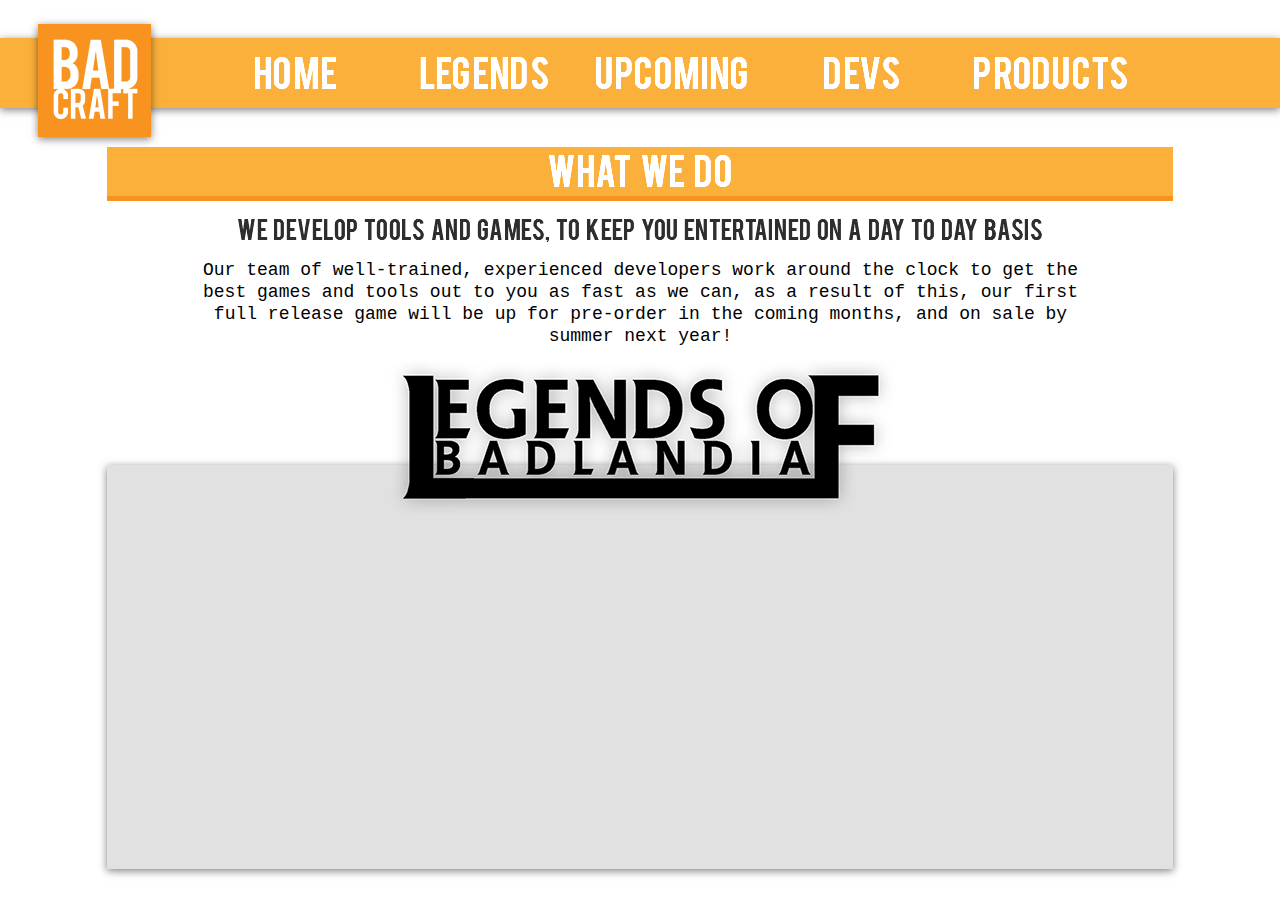
<file: index.html>
<!DOCTYPE html>
<html class="nojs html css_verticalspacer" lang="en-US">
 <head>

  <meta http-equiv="Content-type" content="text/html;charset=UTF-8"/>
  <meta name="generator" content="2017.1.0.379"/>
  
  <script type="text/javascript">
   // Update the 'nojs'/'js' class on the html node
document.documentElement.className = document.documentElement.className.replace(/\bnojs\b/g, 'js');

// Check that all required assets are uploaded and up-to-date
if(typeof Muse == "undefined") window.Muse = {}; window.Muse.assets = {"required":["museutils.js", "museconfig.js", "jquery.watch.js", "require.js", "index.css"], "outOfDate":[]};
</script>
  
  <title>Home</title>
  <!-- CSS -->
  <link rel="stylesheet" type="text/css" href="css/site_global.css?crc=444006867"/>
  <link rel="stylesheet" type="text/css" href="css/master_a-master.css?crc=448847699"/>
  <link rel="stylesheet" type="text/css" href="css/index.css?crc=3852445146" id="pagesheet"/>
   </head>
 <body>

  <div class="rounded-corners clearfix" id="page"><!-- group -->
   <div class="clearfix grpelem" id="pu120"><!-- column -->
    <div class="browser_width colelem" id="u120-bw">
     <div class="shadow" id="u120"><!-- group -->
      <div class="clearfix" id="u120_align_to_page">
       <div class="clearfix grpelem" id="pu126"><!-- group -->
        <div class="shadow grpelem" id="u126"><!-- simple frame --></div>
        <div class="clip_frame grpelem" id="u129"><!-- image -->
         <img class="block" id="u129_img" src="images/untitled-2.png?crc=4223841259" alt="" width="120" height="120"/>
        </div>
        <a class="nonblock nontext MuseLinkActive grpelem" id="u213" href="index.html"><!-- simple frame --></a>
       </div>
       <div class="pointer_cursor MuseLinkActive clearfix grpelem" id="u155"><!-- group -->
        <a class="block" href="index.html"><!-- Block link tag --></a>
        <a class="nonblock nontext MuseLinkActive grpelem" id="u158-4" href="index.html"><!-- rasterized frame --><img id="u158-4_img" alt="HOME" width="169" height="59" src="images/u158-4.png?crc=3764703023"/></a>
       </div>
       <div class="pointer_cursor clearfix grpelem" id="u166"><!-- group -->
        <a class="block" href="legends.html"><!-- Block link tag --></a>
        <a class="nonblock nontext grpelem" id="u167-4" href="https://badcraftdevelopment.github.io/Legends-of-Badlandia/"><!-- rasterized frame --><img id="u167-4_img" alt="LEGENDS" width="169" height="59" src="images/u167-4.png?crc=3992017981"/></a>
       </div>
       <div class="pointer_cursor clearfix grpelem" id="u175"><!-- group -->
        <a class="block" href="upcoming.html"><!-- Block link tag --></a>
        <a class="nonblock nontext grpelem" id="u176-4" href="upcoming.html"><!-- rasterized frame --><img id="u176-4_img" alt="UPCOMING" width="169" height="59" src="images/u176-4.png?crc=4046406963"/></a>
       </div>
       <div class="pointer_cursor clearfix grpelem" id="u185"><!-- group -->
        <a class="block" href="developers.html"><!-- Block link tag --></a>
        <a class="nonblock nontext grpelem" id="u184-4" href="developers.html"><!-- rasterized frame --><img id="u184-4_img" alt="DEVs" width="169" height="59" src="images/u184-4.png?crc=6420823"/></a>
       </div>
       <div class="pointer_cursor clearfix grpelem" id="u194"><!-- group -->
        <a class="block" href="products.html"><!-- Block link tag --></a>
        <a class="nonblock nontext grpelem" id="u193-4" href="products.html"><!-- rasterized frame --><img id="u193-4_img" alt="PRODUCTS" width="169" height="59" src="images/u193-4.png?crc=3820757692"/></a>
       </div>
      </div>
     </div>
    </div>
    <div class="clearfix colelem" id="u277"><!-- group -->
     <img class="grpelem" id="u270-4" alt="WHAt We DO" width="1066" height="49" src="images/u270-4.png?crc=32899794"/><!-- rasterized frame -->
    </div>
    <div class="colelem" id="u273"><!-- simple frame --></div>
    <img class="colelem" id="u286-4" alt="WE DEVELOP TOOLS AND GAMES, TO KEEP YOU ENTERTAINED ON A DAY TO DAY BASIS" width="1066" height="34" src="images/u286-4.png?crc=3977938066"/><!-- rasterized frame -->
    <div class="clearfix colelem" id="u300-4"><!-- content -->
     <p>Our team of well-trained, experienced developers work around the clock to get the best games and tools out to you as fast as we can, as a result of this, our first full release game will be up for pre-order in the coming months, and on sale by summer next year!</p>
    </div>
    <div class="clip_frame colelem" id="u343"><!-- image -->
     <img class="block" id="u343_img" src="images/f2d9a9_3c1a7dcf69874806b8e69714ec9304a5.png?crc=308820239" alt="" width="907" height="154"/>
    </div>
   </div>
   <div class="verticalspacer" data-offset-top="513" data-content-above-spacer="512" data-content-below-spacer="60"></div>
   <div class="shadow grpelem" id="u283"><!-- simple frame --></div>
  </div>
  <!-- Other scripts -->
  <script type="text/javascript">
   // Decide weather to suppress missing file error or not based on preference setting
var suppressMissingFileError = false
</script>
  <script type="text/javascript">
   window.Muse.assets.check=function(d){if(!window.Muse.assets.checked){window.Muse.assets.checked=!0;var b={},c=function(a,b){if(window.getComputedStyle){var c=window.getComputedStyle(a,null);return c&&c.getPropertyValue(b)||c&&c[b]||""}if(document.documentElement.currentStyle)return(c=a.currentStyle)&&c[b]||a.style&&a.style[b]||"";return""},a=function(a){if(a.match(/^rgb/))return a=a.replace(/\s+/g,"").match(/([\d\,]+)/gi)[0].split(","),(parseInt(a[0])<<16)+(parseInt(a[1])<<8)+parseInt(a[2]);if(a.match(/^\#/))return parseInt(a.substr(1),
16);return 0},g=function(g){for(var f=document.getElementsByTagName("link"),h=0;h<f.length;h++)if("text/css"==f[h].type){var i=(f[h].href||"").match(/\/?css\/([\w\-]+\.css)\?crc=(\d+)/);if(!i||!i[1]||!i[2])break;b[i[1]]=i[2]}f=document.createElement("div");f.className="version";f.style.cssText="display:none; width:1px; height:1px;";document.getElementsByTagName("body")[0].appendChild(f);for(h=0;h<Muse.assets.required.length;){var i=Muse.assets.required[h],l=i.match(/([\w\-\.]+)\.(\w+)$/),k=l&&l[1]?
l[1]:null,l=l&&l[2]?l[2]:null;switch(l.toLowerCase()){case "css":k=k.replace(/\W/gi,"_").replace(/^([^a-z])/gi,"_$1");f.className+=" "+k;k=a(c(f,"color"));l=a(c(f,"backgroundColor"));k!=0||l!=0?(Muse.assets.required.splice(h,1),"undefined"!=typeof b[i]&&(k!=b[i]>>>24||l!=(b[i]&16777215))&&Muse.assets.outOfDate.push(i)):h++;f.className="version";break;case "js":h++;break;default:throw Error("Unsupported file type: "+l);}}d?d().jquery!="1.8.3"&&Muse.assets.outOfDate.push("jquery-1.8.3.min.js"):Muse.assets.required.push("jquery-1.8.3.min.js");
f.parentNode.removeChild(f);if(Muse.assets.outOfDate.length||Muse.assets.required.length)f="Some files on the server may be missing or incorrect. Clear browser cache and try again. If the problem persists please contact website author.",g&&Muse.assets.outOfDate.length&&(f+="\nOut of date: "+Muse.assets.outOfDate.join(",")),g&&Muse.assets.required.length&&(f+="\nMissing: "+Muse.assets.required.join(",")),suppressMissingFileError?(f+="\nUse SuppressMissingFileError key in AppPrefs.xml to show missing file error pop up.",console.log(f)):alert(f)};location&&location.search&&location.search.match&&location.search.match(/muse_debug/gi)?
setTimeout(function(){g(!0)},5E3):g()}};
var muse_init=function(){require.config({baseUrl:""});require(["jquery","museutils","whatinput","jquery.watch"],function(d){var $ = d;$(document).ready(function(){try{
window.Muse.assets.check($);/* body */
Muse.Utils.transformMarkupToFixBrowserProblemsPreInit();/* body */
Muse.Utils.prepHyperlinks(true);/* body */
Muse.Utils.resizeHeight('.browser_width');/* resize height */
Muse.Utils.requestAnimationFrame(function() { $('body').addClass('initialized'); });/* mark body as initialized */
Muse.Utils.makeButtonsVisibleAfterSettingMinWidth();/* body */
Muse.Utils.fullPage('#page');/* 100% height page */
Muse.Utils.showWidgetsWhenReady();/* body */
Muse.Utils.transformMarkupToFixBrowserProblems();/* body */
}catch(b){if(b&&"function"==typeof b.notify?b.notify():Muse.Assert.fail("Error calling selector function: "+b),false)throw b;}})})};

</script>
  <!-- RequireJS script -->
  <script src="scripts/require.js?crc=3861931657" type="text/javascript" async data-main="scripts/museconfig.js?crc=278381782" onload="if (requirejs) requirejs.onError = function(requireType, requireModule) { if (requireType && requireType.toString && requireType.toString().indexOf && 0 <= requireType.toString().indexOf('#scripterror')) window.Muse.assets.check(); }" onerror="window.Muse.assets.check();"></script>
   </body>
</html>
</file>
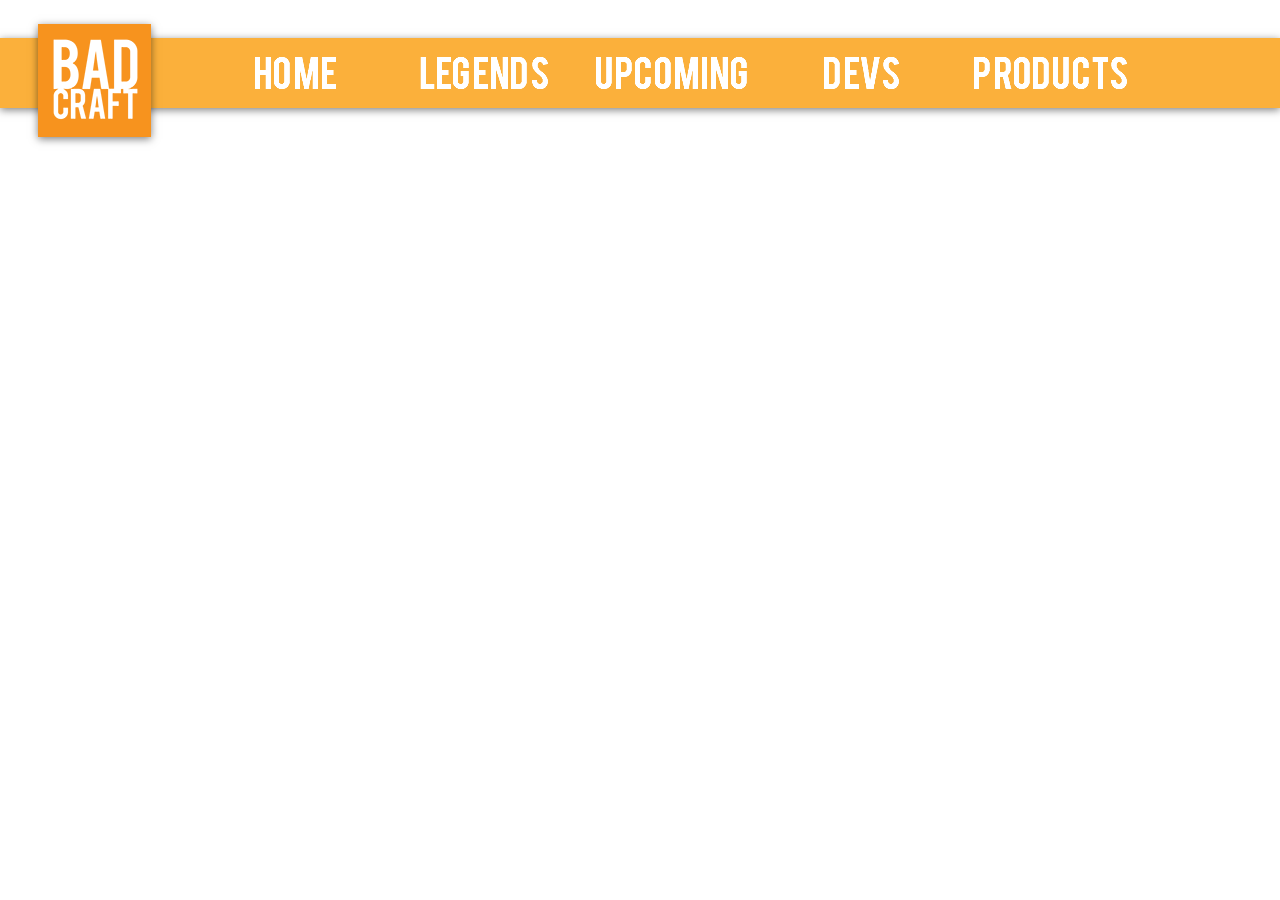
<file: developers.html>
<!DOCTYPE html>
<html class="nojs html css_verticalspacer" lang="en-US">
 <head>

  <meta http-equiv="Content-type" content="text/html;charset=UTF-8"/>
  <meta name="generator" content="2017.1.0.379"/>
  
  <script type="text/javascript">
   // Update the 'nojs'/'js' class on the html node
document.documentElement.className = document.documentElement.className.replace(/\bnojs\b/g, 'js');

// Check that all required assets are uploaded and up-to-date
if(typeof Muse == "undefined") window.Muse = {}; window.Muse.assets = {"required":["museutils.js", "museconfig.js", "jquery.watch.js", "require.js", "developers.css"], "outOfDate":[]};
</script>
  
  <title>Developers</title>
  <!-- CSS -->
  <link rel="stylesheet" type="text/css" href="css/site_global.css?crc=444006867"/>
  <link rel="stylesheet" type="text/css" href="css/master_a-master.css?crc=448847699"/>
  <link rel="stylesheet" type="text/css" href="css/developers.css?crc=239815893" id="pagesheet"/>
   </head>
 <body>

  <div class="clearfix" id="page"><!-- column -->
   <div class="position_content" id="page_position_content">
    <div class="browser_width colelem" id="u120-bw">
     <div id="u120"><!-- group -->
      <div class="clearfix" id="u120_align_to_page">
       <div class="clearfix grpelem" id="pu126"><!-- group -->
        <div class="grpelem" id="u126"><!-- simple frame --></div>
        <div class="clip_frame grpelem" id="u129"><!-- image -->
         <img class="block" id="u129_img" src="images/untitled-2.png?crc=4223841259" alt="" width="120" height="120"/>
        </div>
        <a class="nonblock nontext grpelem" id="u213" href="index.html"><!-- simple frame --></a>
       </div>
       <div class="pointer_cursor clearfix grpelem" id="u155"><!-- group -->
        <a class="block" href="index.html"><!-- Block link tag --></a>
        <a class="nonblock nontext grpelem" id="u158-4" href="index.html"><!-- rasterized frame --><img id="u158-4_img" alt="HOME" width="169" height="59" src="images/u158-4.png?crc=3764703023"/></a>
       </div>
       <div class="pointer_cursor clearfix grpelem" id="u166"><!-- group -->
        <a class="block" href="legends.html"><!-- Block link tag --></a>
        <a class="nonblock nontext grpelem" id="u167-4" href="legends.html"><!-- rasterized frame --><img id="u167-4_img" alt="LEGENDS" width="169" height="59" src="images/u167-4.png?crc=3992017981"/></a>
       </div>
       <div class="pointer_cursor clearfix grpelem" id="u175"><!-- group -->
        <a class="block" href="upcoming.html"><!-- Block link tag --></a>
        <a class="nonblock nontext grpelem" id="u176-4" href="upcoming.html"><!-- rasterized frame --><img id="u176-4_img" alt="UPCOMING" width="169" height="59" src="images/u176-4.png?crc=4046406963"/></a>
       </div>
       <div class="pointer_cursor MuseLinkActive clearfix grpelem" id="u185"><!-- group -->
        <a class="block" href="developers.html"><!-- Block link tag --></a>
        <a class="nonblock nontext MuseLinkActive grpelem" id="u184-4" href="developers.html"><!-- rasterized frame --><img id="u184-4_img" alt="DEVs" width="169" height="59" src="images/u184-4.png?crc=6420823"/></a>
       </div>
       <div class="pointer_cursor clearfix grpelem" id="u194"><!-- group -->
        <a class="block" href="products.html"><!-- Block link tag --></a>
        <a class="nonblock nontext grpelem" id="u193-4" href="products.html"><!-- rasterized frame --><img id="u193-4_img" alt="PRODUCTS" width="169" height="59" src="images/u193-4.png?crc=3820757692"/></a>
       </div>
      </div>
     </div>
    </div>
    <div class="verticalspacer" data-offset-top="0" data-content-above-spacer="107" data-content-below-spacer="527"></div>
   </div>
  </div>
  <!-- Other scripts -->
  <script type="text/javascript">
   // Decide weather to suppress missing file error or not based on preference setting
var suppressMissingFileError = false
</script>
  <script type="text/javascript">
   window.Muse.assets.check=function(d){if(!window.Muse.assets.checked){window.Muse.assets.checked=!0;var b={},c=function(a,b){if(window.getComputedStyle){var c=window.getComputedStyle(a,null);return c&&c.getPropertyValue(b)||c&&c[b]||""}if(document.documentElement.currentStyle)return(c=a.currentStyle)&&c[b]||a.style&&a.style[b]||"";return""},a=function(a){if(a.match(/^rgb/))return a=a.replace(/\s+/g,"").match(/([\d\,]+)/gi)[0].split(","),(parseInt(a[0])<<16)+(parseInt(a[1])<<8)+parseInt(a[2]);if(a.match(/^\#/))return parseInt(a.substr(1),
16);return 0},g=function(g){for(var f=document.getElementsByTagName("link"),h=0;h<f.length;h++)if("text/css"==f[h].type){var i=(f[h].href||"").match(/\/?css\/([\w\-]+\.css)\?crc=(\d+)/);if(!i||!i[1]||!i[2])break;b[i[1]]=i[2]}f=document.createElement("div");f.className="version";f.style.cssText="display:none; width:1px; height:1px;";document.getElementsByTagName("body")[0].appendChild(f);for(h=0;h<Muse.assets.required.length;){var i=Muse.assets.required[h],l=i.match(/([\w\-\.]+)\.(\w+)$/),k=l&&l[1]?
l[1]:null,l=l&&l[2]?l[2]:null;switch(l.toLowerCase()){case "css":k=k.replace(/\W/gi,"_").replace(/^([^a-z])/gi,"_$1");f.className+=" "+k;k=a(c(f,"color"));l=a(c(f,"backgroundColor"));k!=0||l!=0?(Muse.assets.required.splice(h,1),"undefined"!=typeof b[i]&&(k!=b[i]>>>24||l!=(b[i]&16777215))&&Muse.assets.outOfDate.push(i)):h++;f.className="version";break;case "js":h++;break;default:throw Error("Unsupported file type: "+l);}}d?d().jquery!="1.8.3"&&Muse.assets.outOfDate.push("jquery-1.8.3.min.js"):Muse.assets.required.push("jquery-1.8.3.min.js");
f.parentNode.removeChild(f);if(Muse.assets.outOfDate.length||Muse.assets.required.length)f="Some files on the server may be missing or incorrect. Clear browser cache and try again. If the problem persists please contact website author.",g&&Muse.assets.outOfDate.length&&(f+="\nOut of date: "+Muse.assets.outOfDate.join(",")),g&&Muse.assets.required.length&&(f+="\nMissing: "+Muse.assets.required.join(",")),suppressMissingFileError?(f+="\nUse SuppressMissingFileError key in AppPrefs.xml to show missing file error pop up.",console.log(f)):alert(f)};location&&location.search&&location.search.match&&location.search.match(/muse_debug/gi)?
setTimeout(function(){g(!0)},5E3):g()}};
var muse_init=function(){require.config({baseUrl:""});require(["jquery","museutils","whatinput","jquery.watch"],function(d){var $ = d;$(document).ready(function(){try{
window.Muse.assets.check($);/* body */
Muse.Utils.transformMarkupToFixBrowserProblemsPreInit();/* body */
Muse.Utils.prepHyperlinks(true);/* body */
Muse.Utils.resizeHeight('.browser_width');/* resize height */
Muse.Utils.requestAnimationFrame(function() { $('body').addClass('initialized'); });/* mark body as initialized */
Muse.Utils.makeButtonsVisibleAfterSettingMinWidth();/* body */
Muse.Utils.fullPage('#page');/* 100% height page */
Muse.Utils.showWidgetsWhenReady();/* body */
Muse.Utils.transformMarkupToFixBrowserProblems();/* body */
}catch(b){if(b&&"function"==typeof b.notify?b.notify():Muse.Assert.fail("Error calling selector function: "+b),false)throw b;}})})};

</script>
  <!-- RequireJS script -->
  <script src="scripts/require.js?crc=3861931657" type="text/javascript" async data-main="scripts/museconfig.js?crc=278381782" onload="if (requirejs) requirejs.onError = function(requireType, requireModule) { if (requireType && requireType.toString && requireType.toString().indexOf && 0 <= requireType.toString().indexOf('#scripterror')) window.Muse.assets.check(); }" onerror="window.Muse.assets.check();"></script>
   </body>
</html>
</file>
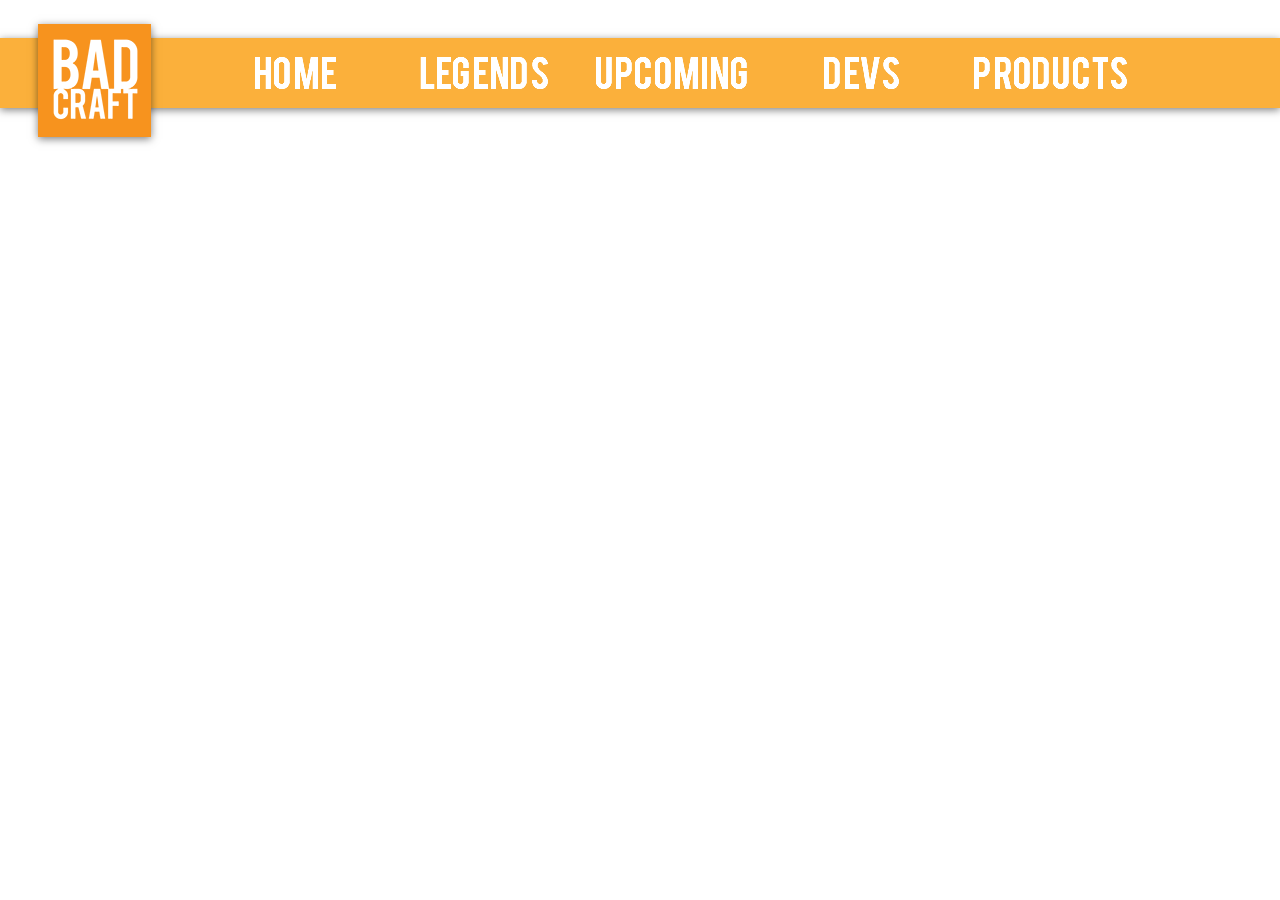
<file: legends.html>
<!DOCTYPE html>
<html class="nojs html css_verticalspacer" lang="en-US">
 <head>

  <meta http-equiv="Content-type" content="text/html;charset=UTF-8"/>
  <meta name="generator" content="2017.1.0.379"/>
  
  <script type="text/javascript">
   // Update the 'nojs'/'js' class on the html node
document.documentElement.className = document.documentElement.className.replace(/\bnojs\b/g, 'js');

// Check that all required assets are uploaded and up-to-date
if(typeof Muse == "undefined") window.Muse = {}; window.Muse.assets = {"required":["museutils.js", "museconfig.js", "jquery.watch.js", "require.js", "legends.css"], "outOfDate":[]};
</script>
  
  <title>Legends</title>
  <!-- CSS -->
  <link rel="stylesheet" type="text/css" href="css/site_global.css?crc=444006867"/>
  <link rel="stylesheet" type="text/css" href="css/master_a-master.css?crc=448847699"/>
  <link rel="stylesheet" type="text/css" href="css/legends.css?crc=239815893" id="pagesheet"/>
   </head>
 <body>

  <div class="clearfix" id="page"><!-- column -->
   <div class="position_content" id="page_position_content">
    <div class="browser_width colelem" id="u120-bw">
     <div id="u120"><!-- group -->
      <div class="clearfix" id="u120_align_to_page">
       <div class="clearfix grpelem" id="pu126"><!-- group -->
        <div class="grpelem" id="u126"><!-- simple frame --></div>
        <div class="clip_frame grpelem" id="u129"><!-- image -->
         <img class="block" id="u129_img" src="images/untitled-2.png?crc=4223841259" alt="" width="120" height="120"/>
        </div>
        <a class="nonblock nontext grpelem" id="u213" href="index.html"><!-- simple frame --></a>
       </div>
       <div class="pointer_cursor clearfix grpelem" id="u155"><!-- group -->
        <a class="block" href="index.html"><!-- Block link tag --></a>
        <a class="nonblock nontext grpelem" id="u158-4" href="index.html"><!-- rasterized frame --><img id="u158-4_img" alt="HOME" width="169" height="59" src="images/u158-4.png?crc=3764703023"/></a>
       </div>
       <div class="pointer_cursor MuseLinkActive clearfix grpelem" id="u166"><!-- group -->
        <a class="block" href="legends.html"><!-- Block link tag --></a>
        <a class="nonblock nontext grpelem" id="u167-4" href="https://badcraftdevelopment.github.io/Legends-of-Badlandia/"><!-- rasterized frame --><img id="u167-4_img" alt="LEGENDS" width="169" height="59" src="images/u167-4.png?crc=3992017981"/></a>
       </div>
       <div class="pointer_cursor clearfix grpelem" id="u175"><!-- group -->
        <a class="block" href="upcoming.html"><!-- Block link tag --></a>
        <a class="nonblock nontext grpelem" id="u176-4" href="upcoming.html"><!-- rasterized frame --><img id="u176-4_img" alt="UPCOMING" width="169" height="59" src="images/u176-4.png?crc=4046406963"/></a>
       </div>
       <div class="pointer_cursor clearfix grpelem" id="u185"><!-- group -->
        <a class="block" href="developers.html"><!-- Block link tag --></a>
        <a class="nonblock nontext grpelem" id="u184-4" href="developers.html"><!-- rasterized frame --><img id="u184-4_img" alt="DEVs" width="169" height="59" src="images/u184-4.png?crc=6420823"/></a>
       </div>
       <div class="pointer_cursor clearfix grpelem" id="u194"><!-- group -->
        <a class="block" href="products.html"><!-- Block link tag --></a>
        <a class="nonblock nontext grpelem" id="u193-4" href="products.html"><!-- rasterized frame --><img id="u193-4_img" alt="PRODUCTS" width="169" height="59" src="images/u193-4.png?crc=3820757692"/></a>
       </div>
      </div>
     </div>
    </div>
    <div class="verticalspacer" data-offset-top="0" data-content-above-spacer="107" data-content-below-spacer="527"></div>
   </div>
  </div>
  <!-- Other scripts -->
  <script type="text/javascript">
   // Decide weather to suppress missing file error or not based on preference setting
var suppressMissingFileError = false
</script>
  <script type="text/javascript">
   window.Muse.assets.check=function(d){if(!window.Muse.assets.checked){window.Muse.assets.checked=!0;var b={},c=function(a,b){if(window.getComputedStyle){var c=window.getComputedStyle(a,null);return c&&c.getPropertyValue(b)||c&&c[b]||""}if(document.documentElement.currentStyle)return(c=a.currentStyle)&&c[b]||a.style&&a.style[b]||"";return""},a=function(a){if(a.match(/^rgb/))return a=a.replace(/\s+/g,"").match(/([\d\,]+)/gi)[0].split(","),(parseInt(a[0])<<16)+(parseInt(a[1])<<8)+parseInt(a[2]);if(a.match(/^\#/))return parseInt(a.substr(1),
16);return 0},g=function(g){for(var f=document.getElementsByTagName("link"),h=0;h<f.length;h++)if("text/css"==f[h].type){var i=(f[h].href||"").match(/\/?css\/([\w\-]+\.css)\?crc=(\d+)/);if(!i||!i[1]||!i[2])break;b[i[1]]=i[2]}f=document.createElement("div");f.className="version";f.style.cssText="display:none; width:1px; height:1px;";document.getElementsByTagName("body")[0].appendChild(f);for(h=0;h<Muse.assets.required.length;){var i=Muse.assets.required[h],l=i.match(/([\w\-\.]+)\.(\w+)$/),k=l&&l[1]?
l[1]:null,l=l&&l[2]?l[2]:null;switch(l.toLowerCase()){case "css":k=k.replace(/\W/gi,"_").replace(/^([^a-z])/gi,"_$1");f.className+=" "+k;k=a(c(f,"color"));l=a(c(f,"backgroundColor"));k!=0||l!=0?(Muse.assets.required.splice(h,1),"undefined"!=typeof b[i]&&(k!=b[i]>>>24||l!=(b[i]&16777215))&&Muse.assets.outOfDate.push(i)):h++;f.className="version";break;case "js":h++;break;default:throw Error("Unsupported file type: "+l);}}d?d().jquery!="1.8.3"&&Muse.assets.outOfDate.push("jquery-1.8.3.min.js"):Muse.assets.required.push("jquery-1.8.3.min.js");
f.parentNode.removeChild(f);if(Muse.assets.outOfDate.length||Muse.assets.required.length)f="Some files on the server may be missing or incorrect. Clear browser cache and try again. If the problem persists please contact website author.",g&&Muse.assets.outOfDate.length&&(f+="\nOut of date: "+Muse.assets.outOfDate.join(",")),g&&Muse.assets.required.length&&(f+="\nMissing: "+Muse.assets.required.join(",")),suppressMissingFileError?(f+="\nUse SuppressMissingFileError key in AppPrefs.xml to show missing file error pop up.",console.log(f)):alert(f)};location&&location.search&&location.search.match&&location.search.match(/muse_debug/gi)?
setTimeout(function(){g(!0)},5E3):g()}};
var muse_init=function(){require.config({baseUrl:""});require(["jquery","museutils","whatinput","jquery.watch"],function(d){var $ = d;$(document).ready(function(){try{
window.Muse.assets.check($);/* body */
Muse.Utils.transformMarkupToFixBrowserProblemsPreInit();/* body */
Muse.Utils.prepHyperlinks(true);/* body */
Muse.Utils.resizeHeight('.browser_width');/* resize height */
Muse.Utils.requestAnimationFrame(function() { $('body').addClass('initialized'); });/* mark body as initialized */
Muse.Utils.makeButtonsVisibleAfterSettingMinWidth();/* body */
Muse.Utils.fullPage('#page');/* 100% height page */
Muse.Utils.showWidgetsWhenReady();/* body */
Muse.Utils.transformMarkupToFixBrowserProblems();/* body */
}catch(b){if(b&&"function"==typeof b.notify?b.notify():Muse.Assert.fail("Error calling selector function: "+b),false)throw b;}})})};

</script>
  <!-- RequireJS script -->
  <script src="scripts/require.js?crc=3861931657" type="text/javascript" async data-main="scripts/museconfig.js?crc=278381782" onload="if (requirejs) requirejs.onError = function(requireType, requireModule) { if (requireType && requireType.toString && requireType.toString().indexOf && 0 <= requireType.toString().indexOf('#scripterror')) window.Muse.assets.check(); }" onerror="window.Muse.assets.check();"></script>
   </body>
</html>
</file>
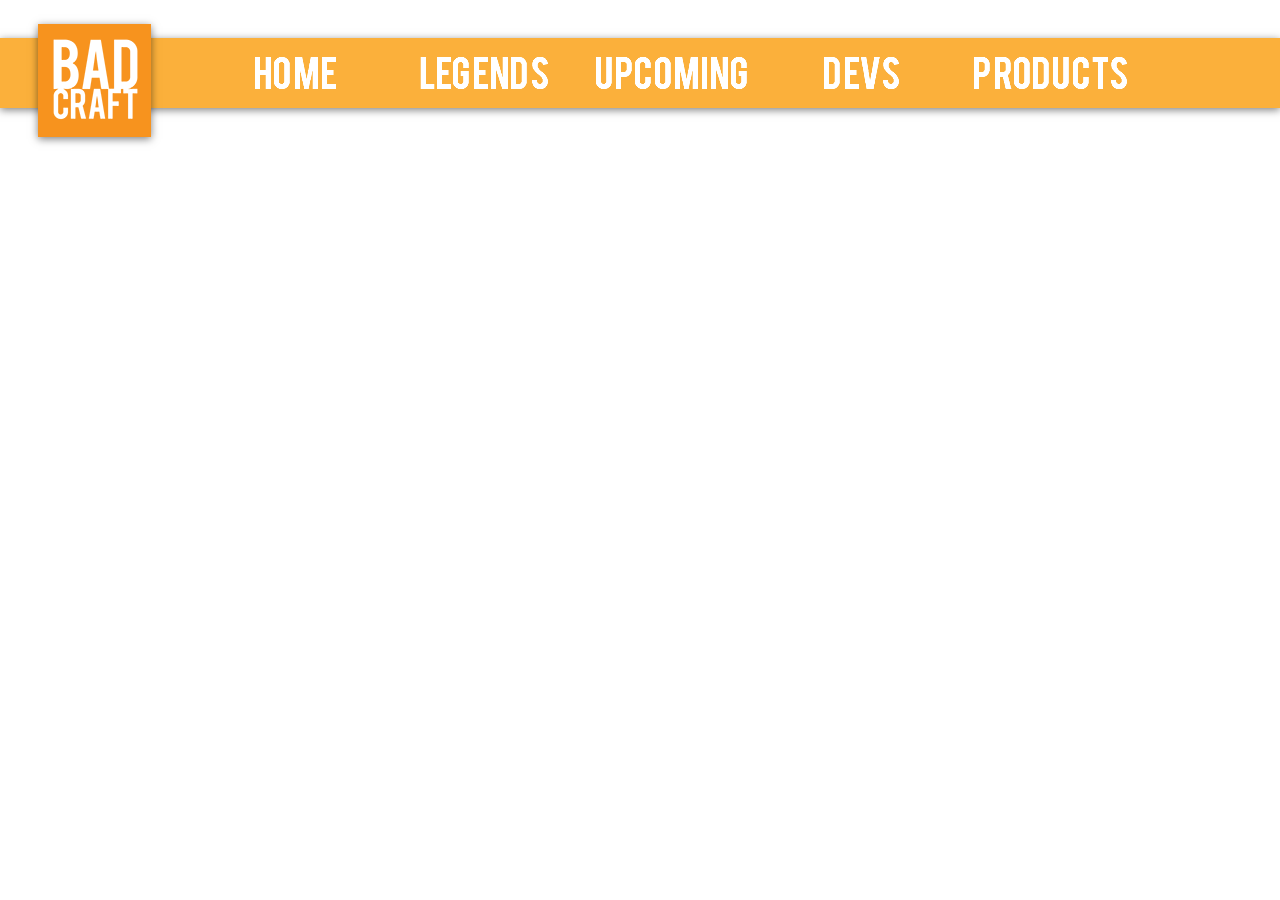
<file: products.html>
<!DOCTYPE html>
<html class="nojs html css_verticalspacer" lang="en-US">
 <head>

  <meta http-equiv="Content-type" content="text/html;charset=UTF-8"/>
  <meta name="generator" content="2017.1.0.379"/>
  
  <script type="text/javascript">
   // Update the 'nojs'/'js' class on the html node
document.documentElement.className = document.documentElement.className.replace(/\bnojs\b/g, 'js');

// Check that all required assets are uploaded and up-to-date
if(typeof Muse == "undefined") window.Muse = {}; window.Muse.assets = {"required":["museutils.js", "museconfig.js", "jquery.watch.js", "require.js", "products.css"], "outOfDate":[]};
</script>
  
  <title>Products</title>
  <!-- CSS -->
  <link rel="stylesheet" type="text/css" href="css/site_global.css?crc=444006867"/>
  <link rel="stylesheet" type="text/css" href="css/master_a-master.css?crc=448847699"/>
  <link rel="stylesheet" type="text/css" href="css/products.css?crc=239815893" id="pagesheet"/>
   </head>
 <body>

  <div class="clearfix" id="page"><!-- column -->
   <div class="position_content" id="page_position_content">
    <div class="browser_width colelem" id="u120-bw">
     <div id="u120"><!-- group -->
      <div class="clearfix" id="u120_align_to_page">
       <div class="clearfix grpelem" id="pu126"><!-- group -->
        <div class="grpelem" id="u126"><!-- simple frame --></div>
        <div class="clip_frame grpelem" id="u129"><!-- image -->
         <img class="block" id="u129_img" src="images/untitled-2.png?crc=4223841259" alt="" width="120" height="120"/>
        </div>
        <a class="nonblock nontext grpelem" id="u213" href="index.html"><!-- simple frame --></a>
       </div>
       <div class="pointer_cursor clearfix grpelem" id="u155"><!-- group -->
        <a class="block" href="index.html"><!-- Block link tag --></a>
        <a class="nonblock nontext grpelem" id="u158-4" href="index.html"><!-- rasterized frame --><img id="u158-4_img" alt="HOME" width="169" height="59" src="images/u158-4.png?crc=3764703023"/></a>
       </div>
       <div class="pointer_cursor clearfix grpelem" id="u166"><!-- group -->
        <a class="block" href="legends.html"><!-- Block link tag --></a>
        <a class="nonblock nontext grpelem" id="u167-4" href="https://badcraftdevelopment.github.io/Legends-of-Badlandia/"><!-- rasterized frame --><img id="u167-4_img" alt="LEGENDS" width="169" height="59" src="images/u167-4.png?crc=3992017981"/></a>
       </div>
       <div class="pointer_cursor clearfix grpelem" id="u175"><!-- group -->
        <a class="block" href="upcoming.html"><!-- Block link tag --></a>
        <a class="nonblock nontext grpelem" id="u176-4" href="upcoming.html"><!-- rasterized frame --><img id="u176-4_img" alt="UPCOMING" width="169" height="59" src="images/u176-4.png?crc=4046406963"/></a>
       </div>
       <div class="pointer_cursor clearfix grpelem" id="u185"><!-- group -->
        <a class="block" href="developers.html"><!-- Block link tag --></a>
        <a class="nonblock nontext grpelem" id="u184-4" href="developers.html"><!-- rasterized frame --><img id="u184-4_img" alt="DEVs" width="169" height="59" src="images/u184-4.png?crc=6420823"/></a>
       </div>
       <div class="pointer_cursor MuseLinkActive clearfix grpelem" id="u194"><!-- group -->
        <a class="block" href="products.html"><!-- Block link tag --></a>
        <a class="nonblock nontext MuseLinkActive grpelem" id="u193-4" href="products.html"><!-- rasterized frame --><img id="u193-4_img" alt="PRODUCTS" width="169" height="59" src="images/u193-4.png?crc=3820757692"/></a>
       </div>
      </div>
     </div>
    </div>
    <div class="verticalspacer" data-offset-top="0" data-content-above-spacer="107" data-content-below-spacer="527"></div>
   </div>
  </div>
  <!-- Other scripts -->
  <script type="text/javascript">
   // Decide weather to suppress missing file error or not based on preference setting
var suppressMissingFileError = false
</script>
  <script type="text/javascript">
   window.Muse.assets.check=function(d){if(!window.Muse.assets.checked){window.Muse.assets.checked=!0;var b={},c=function(a,b){if(window.getComputedStyle){var c=window.getComputedStyle(a,null);return c&&c.getPropertyValue(b)||c&&c[b]||""}if(document.documentElement.currentStyle)return(c=a.currentStyle)&&c[b]||a.style&&a.style[b]||"";return""},a=function(a){if(a.match(/^rgb/))return a=a.replace(/\s+/g,"").match(/([\d\,]+)/gi)[0].split(","),(parseInt(a[0])<<16)+(parseInt(a[1])<<8)+parseInt(a[2]);if(a.match(/^\#/))return parseInt(a.substr(1),
16);return 0},g=function(g){for(var f=document.getElementsByTagName("link"),h=0;h<f.length;h++)if("text/css"==f[h].type){var i=(f[h].href||"").match(/\/?css\/([\w\-]+\.css)\?crc=(\d+)/);if(!i||!i[1]||!i[2])break;b[i[1]]=i[2]}f=document.createElement("div");f.className="version";f.style.cssText="display:none; width:1px; height:1px;";document.getElementsByTagName("body")[0].appendChild(f);for(h=0;h<Muse.assets.required.length;){var i=Muse.assets.required[h],l=i.match(/([\w\-\.]+)\.(\w+)$/),k=l&&l[1]?
l[1]:null,l=l&&l[2]?l[2]:null;switch(l.toLowerCase()){case "css":k=k.replace(/\W/gi,"_").replace(/^([^a-z])/gi,"_$1");f.className+=" "+k;k=a(c(f,"color"));l=a(c(f,"backgroundColor"));k!=0||l!=0?(Muse.assets.required.splice(h,1),"undefined"!=typeof b[i]&&(k!=b[i]>>>24||l!=(b[i]&16777215))&&Muse.assets.outOfDate.push(i)):h++;f.className="version";break;case "js":h++;break;default:throw Error("Unsupported file type: "+l);}}d?d().jquery!="1.8.3"&&Muse.assets.outOfDate.push("jquery-1.8.3.min.js"):Muse.assets.required.push("jquery-1.8.3.min.js");
f.parentNode.removeChild(f);if(Muse.assets.outOfDate.length||Muse.assets.required.length)f="Some files on the server may be missing or incorrect. Clear browser cache and try again. If the problem persists please contact website author.",g&&Muse.assets.outOfDate.length&&(f+="\nOut of date: "+Muse.assets.outOfDate.join(",")),g&&Muse.assets.required.length&&(f+="\nMissing: "+Muse.assets.required.join(",")),suppressMissingFileError?(f+="\nUse SuppressMissingFileError key in AppPrefs.xml to show missing file error pop up.",console.log(f)):alert(f)};location&&location.search&&location.search.match&&location.search.match(/muse_debug/gi)?
setTimeout(function(){g(!0)},5E3):g()}};
var muse_init=function(){require.config({baseUrl:""});require(["jquery","museutils","whatinput","jquery.watch"],function(d){var $ = d;$(document).ready(function(){try{
window.Muse.assets.check($);/* body */
Muse.Utils.transformMarkupToFixBrowserProblemsPreInit();/* body */
Muse.Utils.prepHyperlinks(true);/* body */
Muse.Utils.resizeHeight('.browser_width');/* resize height */
Muse.Utils.requestAnimationFrame(function() { $('body').addClass('initialized'); });/* mark body as initialized */
Muse.Utils.makeButtonsVisibleAfterSettingMinWidth();/* body */
Muse.Utils.fullPage('#page');/* 100% height page */
Muse.Utils.showWidgetsWhenReady();/* body */
Muse.Utils.transformMarkupToFixBrowserProblems();/* body */
}catch(b){if(b&&"function"==typeof b.notify?b.notify():Muse.Assert.fail("Error calling selector function: "+b),false)throw b;}})})};

</script>
  <!-- RequireJS script -->
  <script src="scripts/require.js?crc=3861931657" type="text/javascript" async data-main="scripts/museconfig.js?crc=278381782" onload="if (requirejs) requirejs.onError = function(requireType, requireModule) { if (requireType && requireType.toString && requireType.toString().indexOf && 0 <= requireType.toString().indexOf('#scripterror')) window.Muse.assets.check(); }" onerror="window.Muse.assets.check();"></script>
   </body>
</html>
</file>
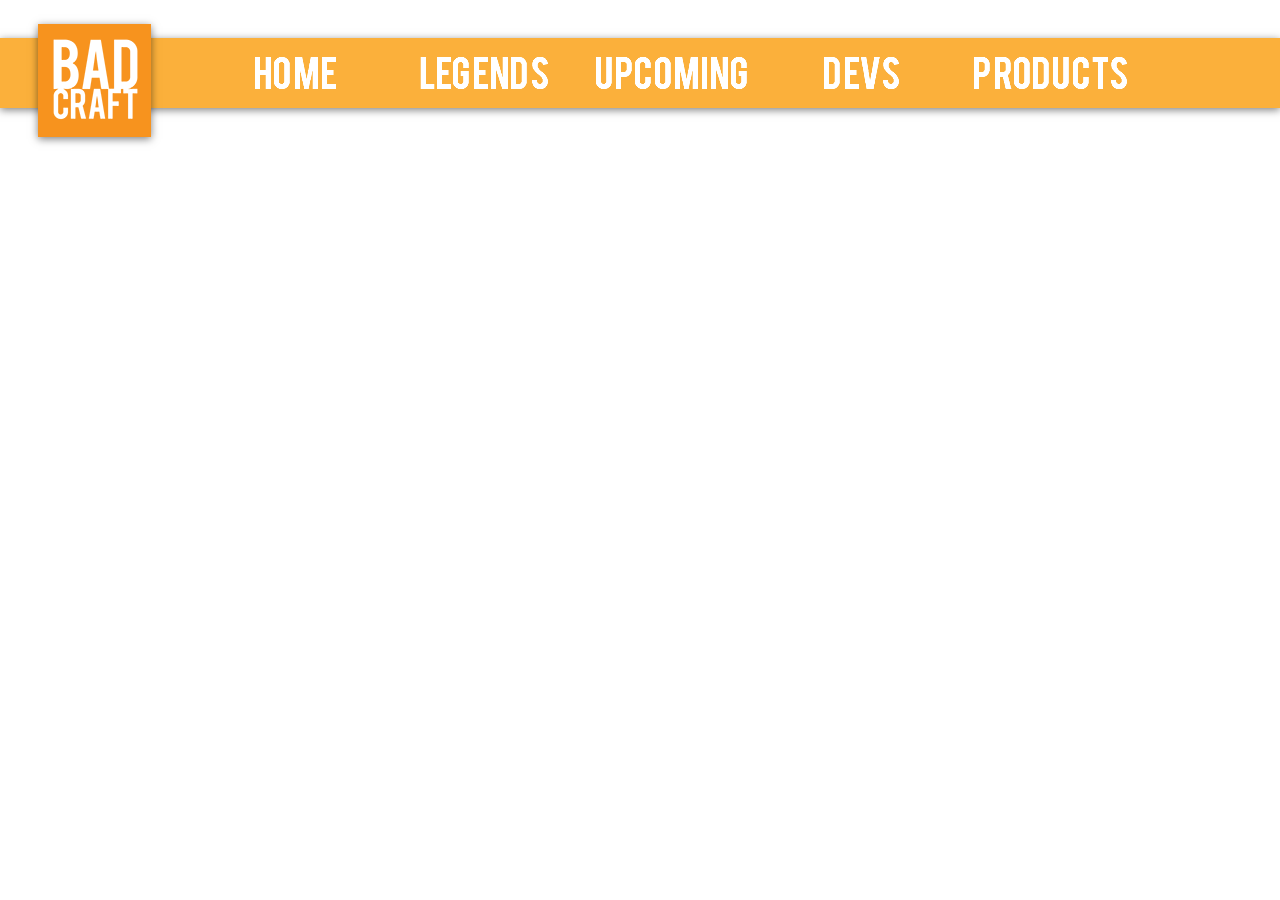
<file: upcoming.html>
<!DOCTYPE html>
<html class="nojs html css_verticalspacer" lang="en-US">
 <head>

  <meta http-equiv="Content-type" content="text/html;charset=UTF-8"/>
  <meta name="generator" content="2017.1.0.379"/>
  
  <script type="text/javascript">
   // Update the 'nojs'/'js' class on the html node
document.documentElement.className = document.documentElement.className.replace(/\bnojs\b/g, 'js');

// Check that all required assets are uploaded and up-to-date
if(typeof Muse == "undefined") window.Muse = {}; window.Muse.assets = {"required":["museutils.js", "museconfig.js", "jquery.watch.js", "require.js", "upcoming.css"], "outOfDate":[]};
</script>
  
  <title>Upcoming</title>
  <!-- CSS -->
  <link rel="stylesheet" type="text/css" href="css/site_global.css?crc=444006867"/>
  <link rel="stylesheet" type="text/css" href="css/master_a-master.css?crc=448847699"/>
  <link rel="stylesheet" type="text/css" href="css/upcoming.css?crc=239815893" id="pagesheet"/>
   </head>
 <body>

  <div class="clearfix" id="page"><!-- column -->
   <div class="position_content" id="page_position_content">
    <div class="browser_width colelem" id="u120-bw">
     <div id="u120"><!-- group -->
      <div class="clearfix" id="u120_align_to_page">
       <div class="clearfix grpelem" id="pu126"><!-- group -->
        <div class="grpelem" id="u126"><!-- simple frame --></div>
        <div class="clip_frame grpelem" id="u129"><!-- image -->
         <img class="block" id="u129_img" src="images/untitled-2.png?crc=4223841259" alt="" width="120" height="120"/>
        </div>
        <a class="nonblock nontext grpelem" id="u213" href="index.html"><!-- simple frame --></a>
       </div>
       <div class="pointer_cursor clearfix grpelem" id="u155"><!-- group -->
        <a class="block" href="index.html"><!-- Block link tag --></a>
        <a class="nonblock nontext grpelem" id="u158-4" href="index.html"><!-- rasterized frame --><img id="u158-4_img" alt="HOME" width="169" height="59" src="images/u158-4.png?crc=3764703023"/></a>
       </div>
       <div class="pointer_cursor clearfix grpelem" id="u166"><!-- group -->
        <a class="block" href="legends.html"><!-- Block link tag --></a>
        <a class="nonblock nontext grpelem" id="u167-4" href="https://badcraftdevelopment.github.io/Legends-of-Badlandia/"><!-- rasterized frame --><img id="u167-4_img" alt="LEGENDS" width="169" height="59" src="images/u167-4.png?crc=3992017981"/></a>
       </div>
       <div class="pointer_cursor MuseLinkActive clearfix grpelem" id="u175"><!-- group -->
        <a class="block" href="upcoming.html"><!-- Block link tag --></a>
        <a class="nonblock nontext MuseLinkActive grpelem" id="u176-4" href="upcoming.html"><!-- rasterized frame --><img id="u176-4_img" alt="UPCOMING" width="169" height="59" src="images/u176-4.png?crc=4046406963"/></a>
       </div>
       <div class="pointer_cursor clearfix grpelem" id="u185"><!-- group -->
        <a class="block" href="developers.html"><!-- Block link tag --></a>
        <a class="nonblock nontext grpelem" id="u184-4" href="developers.html"><!-- rasterized frame --><img id="u184-4_img" alt="DEVs" width="169" height="59" src="images/u184-4.png?crc=6420823"/></a>
       </div>
       <div class="pointer_cursor clearfix grpelem" id="u194"><!-- group -->
        <a class="block" href="products.html"><!-- Block link tag --></a>
        <a class="nonblock nontext grpelem" id="u193-4" href="products.html"><!-- rasterized frame --><img id="u193-4_img" alt="PRODUCTS" width="169" height="59" src="images/u193-4.png?crc=3820757692"/></a>
       </div>
      </div>
     </div>
    </div>
    <div class="verticalspacer" data-offset-top="0" data-content-above-spacer="107" data-content-below-spacer="527"></div>
   </div>
  </div>
  <!-- Other scripts -->
  <script type="text/javascript">
   // Decide weather to suppress missing file error or not based on preference setting
var suppressMissingFileError = false
</script>
  <script type="text/javascript">
   window.Muse.assets.check=function(d){if(!window.Muse.assets.checked){window.Muse.assets.checked=!0;var b={},c=function(a,b){if(window.getComputedStyle){var c=window.getComputedStyle(a,null);return c&&c.getPropertyValue(b)||c&&c[b]||""}if(document.documentElement.currentStyle)return(c=a.currentStyle)&&c[b]||a.style&&a.style[b]||"";return""},a=function(a){if(a.match(/^rgb/))return a=a.replace(/\s+/g,"").match(/([\d\,]+)/gi)[0].split(","),(parseInt(a[0])<<16)+(parseInt(a[1])<<8)+parseInt(a[2]);if(a.match(/^\#/))return parseInt(a.substr(1),
16);return 0},g=function(g){for(var f=document.getElementsByTagName("link"),h=0;h<f.length;h++)if("text/css"==f[h].type){var i=(f[h].href||"").match(/\/?css\/([\w\-]+\.css)\?crc=(\d+)/);if(!i||!i[1]||!i[2])break;b[i[1]]=i[2]}f=document.createElement("div");f.className="version";f.style.cssText="display:none; width:1px; height:1px;";document.getElementsByTagName("body")[0].appendChild(f);for(h=0;h<Muse.assets.required.length;){var i=Muse.assets.required[h],l=i.match(/([\w\-\.]+)\.(\w+)$/),k=l&&l[1]?
l[1]:null,l=l&&l[2]?l[2]:null;switch(l.toLowerCase()){case "css":k=k.replace(/\W/gi,"_").replace(/^([^a-z])/gi,"_$1");f.className+=" "+k;k=a(c(f,"color"));l=a(c(f,"backgroundColor"));k!=0||l!=0?(Muse.assets.required.splice(h,1),"undefined"!=typeof b[i]&&(k!=b[i]>>>24||l!=(b[i]&16777215))&&Muse.assets.outOfDate.push(i)):h++;f.className="version";break;case "js":h++;break;default:throw Error("Unsupported file type: "+l);}}d?d().jquery!="1.8.3"&&Muse.assets.outOfDate.push("jquery-1.8.3.min.js"):Muse.assets.required.push("jquery-1.8.3.min.js");
f.parentNode.removeChild(f);if(Muse.assets.outOfDate.length||Muse.assets.required.length)f="Some files on the server may be missing or incorrect. Clear browser cache and try again. If the problem persists please contact website author.",g&&Muse.assets.outOfDate.length&&(f+="\nOut of date: "+Muse.assets.outOfDate.join(",")),g&&Muse.assets.required.length&&(f+="\nMissing: "+Muse.assets.required.join(",")),suppressMissingFileError?(f+="\nUse SuppressMissingFileError key in AppPrefs.xml to show missing file error pop up.",console.log(f)):alert(f)};location&&location.search&&location.search.match&&location.search.match(/muse_debug/gi)?
setTimeout(function(){g(!0)},5E3):g()}};
var muse_init=function(){require.config({baseUrl:""});require(["jquery","museutils","whatinput","jquery.watch"],function(d){var $ = d;$(document).ready(function(){try{
window.Muse.assets.check($);/* body */
Muse.Utils.transformMarkupToFixBrowserProblemsPreInit();/* body */
Muse.Utils.prepHyperlinks(true);/* body */
Muse.Utils.resizeHeight('.browser_width');/* resize height */
Muse.Utils.requestAnimationFrame(function() { $('body').addClass('initialized'); });/* mark body as initialized */
Muse.Utils.makeButtonsVisibleAfterSettingMinWidth();/* body */
Muse.Utils.fullPage('#page');/* 100% height page */
Muse.Utils.showWidgetsWhenReady();/* body */
Muse.Utils.transformMarkupToFixBrowserProblems();/* body */
}catch(b){if(b&&"function"==typeof b.notify?b.notify():Muse.Assert.fail("Error calling selector function: "+b),false)throw b;}})})};

</script>
  <!-- RequireJS script -->
  <script src="scripts/require.js?crc=3861931657" type="text/javascript" async data-main="scripts/museconfig.js?crc=278381782" onload="if (requirejs) requirejs.onError = function(requireType, requireModule) { if (requireType && requireType.toString && requireType.toString().indexOf && 0 <= requireType.toString().indexOf('#scripterror')) window.Muse.assets.check(); }" onerror="window.Muse.assets.check();"></script>
   </body>
</html>
</file>
<file: css/site_global.css>
html{min-height:100%;min-width:100%;-ms-text-size-adjust:none;}body,div,dl,dt,dd,ul,ol,li,nav,h1,h2,h3,h4,h5,h6,pre,code,form,fieldset,legend,input,button,textarea,p,blockquote,th,td,a{margin:0px;padding:0px;border-width:0px;border-style:solid;border-color:transparent;-webkit-transform-origin:left top;-ms-transform-origin:left top;-o-transform-origin:left top;transform-origin:left top;background-repeat:no-repeat;}button.submit-btn{-moz-box-sizing:content-box;-webkit-box-sizing:content-box;box-sizing:content-box;}.transition{-webkit-transition-property:background-image,background-position,background-color,border-color,border-radius,color,font-size,font-style,font-weight,letter-spacing,line-height,text-align,box-shadow,text-shadow,opacity;transition-property:background-image,background-position,background-color,border-color,border-radius,color,font-size,font-style,font-weight,letter-spacing,line-height,text-align,box-shadow,text-shadow,opacity;}.transition *{-webkit-transition:inherit;transition:inherit;}table{border-collapse:collapse;border-spacing:0px;}fieldset,img{border:0px;border-style:solid;-webkit-transform-origin:left top;-ms-transform-origin:left top;-o-transform-origin:left top;transform-origin:left top;}address,caption,cite,code,dfn,em,strong,th,var,optgroup{font-style:inherit;font-weight:inherit;}del,ins{text-decoration:none;}li{list-style:none;}caption,th{text-align:left;}h1,h2,h3,h4,h5,h6{font-size:100%;font-weight:inherit;}input,button,textarea,select,optgroup,option{font-family:inherit;font-size:inherit;font-style:inherit;font-weight:inherit;}.form-grp input,.form-grp textarea{-webkit-appearance:none;-webkit-border-radius:0;}body{font-family:Arial, Helvetica Neue, Helvetica, sans-serif;text-align:left;font-size:14px;line-height:17px;word-wrap:break-word;text-rendering:optimizeLegibility;-moz-font-feature-settings:'liga';-ms-font-feature-settings:'liga';-webkit-font-feature-settings:'liga';font-feature-settings:'liga';}a:link{color:#0000FF;text-decoration:underline;}a:visited{color:#800080;text-decoration:underline;}a:hover{color:#0000FF;text-decoration:underline;}a:active{color:#EE0000;text-decoration:underline;}a.nontext{color:black;text-decoration:none;font-style:normal;font-weight:normal;}.normal_text{color:#000000;direction:ltr;font-family:Arial, Helvetica Neue, Helvetica, sans-serif;font-size:14px;font-style:normal;font-weight:normal;letter-spacing:0px;line-height:17px;text-align:left;text-decoration:none;text-indent:0px;text-transform:none;vertical-align:0px;padding:0px;}.list0 li:before{position:absolute;right:100%;letter-spacing:0px;text-decoration:none;font-weight:normal;font-style:normal;}.rtl-list li:before{right:auto;left:100%;}.nls-None > li:before,.nls-None .list3 > li:before,.nls-None .list6 > li:before{margin-right:6px;content:'•';}.nls-None .list1 > li:before,.nls-None .list4 > li:before,.nls-None .list7 > li:before{margin-right:6px;content:'○';}.nls-None,.nls-None .list1,.nls-None .list2,.nls-None .list3,.nls-None .list4,.nls-None .list5,.nls-None .list6,.nls-None .list7,.nls-None .list8{padding-left:34px;}.nls-None.rtl-list,.nls-None .list1.rtl-list,.nls-None .list2.rtl-list,.nls-None .list3.rtl-list,.nls-None .list4.rtl-list,.nls-None .list5.rtl-list,.nls-None .list6.rtl-list,.nls-None .list7.rtl-list,.nls-None .list8.rtl-list{padding-left:0px;padding-right:34px;}.nls-None .list2 > li:before,.nls-None .list5 > li:before,.nls-None .list8 > li:before{margin-right:6px;content:'-';}.nls-None.rtl-list > li:before,.nls-None .list1.rtl-list > li:before,.nls-None .list2.rtl-list > li:before,.nls-None .list3.rtl-list > li:before,.nls-None .list4.rtl-list > li:before,.nls-None .list5.rtl-list > li:before,.nls-None .list6.rtl-list > li:before,.nls-None .list7.rtl-list > li:before,.nls-None .list8.rtl-list > li:before{margin-right:0px;margin-left:6px;}.TabbedPanelsTab{white-space:nowrap;}.MenuBar .MenuBarView,.MenuBar .SubMenuView{display:block;list-style:none;}.MenuBar .SubMenu{display:none;position:absolute;}.NoWrap{white-space:nowrap;word-wrap:normal;}.rootelem{margin-left:auto;margin-right:auto;}.colelem{display:inline;float:left;clear:both;}.clearfix:after{content:"\0020";visibility:hidden;display:block;height:0px;clear:both;}*:first-child+html .clearfix{zoom:1;}.clip_frame{overflow:hidden;}.popup_anchor{position:relative;width:0px;height:0px;}.allow_click_through *{pointer-events:auto;}.popup_element{z-index:100000;}.svg{display:block;vertical-align:top;}span.wrap{content:'';clear:left;display:block;}span.actAsInlineDiv{display:inline-block;}.position_content,.excludeFromNormalFlow{float:left;}.preload_images{position:absolute;overflow:hidden;left:-9999px;top:-9999px;height:1px;width:1px;}.preload{height:1px;width:1px;}.animateStates{-webkit-transition:0.3s ease-in-out;-moz-transition:0.3s ease-in-out;-o-transition:0.3s ease-in-out;transition:0.3s ease-in-out;}[data-whatinput="mouse"] *:focus,[data-whatinput="touch"] *:focus,input:focus,textarea:focus{outline:none;}textarea{resize:none;overflow:auto;}.allow_click_through,.fld-prompt{pointer-events:none;}.wrapped-input{position:absolute;top:0px;left:0px;background:transparent;border:none;}.submit-btn{z-index:50000;cursor:pointer;}.anchor_item{width:22px;height:18px;}.MenuBar .SubMenuVisible,.MenuBarVertical .SubMenuVisible,.MenuBar .SubMenu .SubMenuVisible,.popup_element.Active,span.actAsPara,.actAsDiv,a.nonblock.nontext,img.block{display:block;}.widget_invisible,.js .invi,.js .mse_pre_init{visibility:hidden;}.ose_ei{visibility:hidden;z-index:0;}.no_vert_scroll{overflow-y:hidden;}.always_vert_scroll{overflow-y:scroll;}.always_horz_scroll{overflow-x:scroll;}.fullscreen{overflow:hidden;left:0px;top:0px;position:fixed;height:100%;width:100%;-moz-box-sizing:border-box;-webkit-box-sizing:border-box;-ms-box-sizing:border-box;box-sizing:border-box;}.fullwidth{position:absolute;}.borderbox{-moz-box-sizing:border-box;-webkit-box-sizing:border-box;-ms-box-sizing:border-box;box-sizing:border-box;}.scroll_wrapper{position:absolute;overflow:auto;left:0px;right:0px;top:0px;bottom:0px;padding-top:0px;padding-bottom:0px;margin-top:0px;margin-bottom:0px;}.browser_width > *{position:absolute;left:0px;right:0px;}.grpelem,.accordion_wrapper{display:inline;float:left;}.fld-checkbox input[type=checkbox],.fld-radiobutton input[type=radio]{position:absolute;overflow:hidden;clip:rect(0px, 0px, 0px, 0px);height:1px;width:1px;margin:-1px;padding:0px;border:0px;}.fld-checkbox input[type=checkbox] + label,.fld-radiobutton input[type=radio] + label{display:inline-block;background-repeat:no-repeat;cursor:pointer;float:left;width:100%;height:100%;}.pointer_cursor,.fld-recaptcha-mode,.fld-recaptcha-refresh,.fld-recaptcha-help{cursor:pointer;}p,h1,h2,h3,h4,h5,h6,ol,ul,span.actAsPara{max-height:1000000px;}.superscript{vertical-align:super;font-size:66%;line-height:0px;}.subscript{vertical-align:sub;font-size:66%;line-height:0px;}.horizontalSlideShow{-ms-touch-action:pan-y;touch-action:pan-y;}.verticalSlideShow{-ms-touch-action:pan-x;touch-action:pan-x;}.colelem100,.verticalspacer{clear:both;}.list0 li,.MenuBar .MenuItemContainer,.SlideShowContentPanel .fullscreen img,.css_verticalspacer .verticalspacer{position:relative;}.popup_element.Inactive,.js .disn,.js .an_invi,.hidden,.breakpoint{display:none;}#muse_css_mq{position:absolute;display:none;background-color:#FFFFFE;}.fluid_height_spacer{width:0.01px;}.muse_check_css{display:none;position:fixed;}@media screen and (-webkit-min-device-pixel-ratio:0){body{text-rendering:auto;}}
</file>
<file: css/master_a-master.css>
#u120{box-shadow:0px 2px 8px rgba(0,0,0,0.5);border-width:0px;border-color:transparent;background-color:#FBB03B;}#u126{box-shadow:0px 2px 8px rgba(0,0,0,0.5);background-color:#F7931E;}#u126:hover{background-color:#D57300;}#u129,#u213{background-color:transparent;}#u213:hover{background-color:#000000;opacity:0.23;-ms-filter:"progid:DXImageTransform.Microsoft.Alpha(Opacity=23)";filter:alpha(opacity=23);}#u155{background-color:#FBB03B;}#u166{background-color:#FBB03B;}#u175{background-color:#FBB03B;}#u185{background-color:#FBB03B;}#u194{background-color:#FBB03B;}#u155:hover,#u166:hover,#u175:hover,#u185:hover,#u194:hover{background-color:#F7931E;}#u158-4_img,#u167-4_img,#u176-4_img,#u184-4_img,#u193-4_img{display:block;vertical-align:top;}
</file>
<file: css/index.css>
.version.index{color:#0000E5;background-color:#9FA5DA;}#page{z-index:1;width:1280px;min-height:604px;background-image:none;border-width:0px;border-color:#000000;background-color:#FFFFFF;border-radius:0px 10px 0px 10px ;padding-bottom:31px;margin-left:auto;margin-right:auto;}#pu120{z-index:2;width:0.01px;margin-right:-10000px;margin-top:38px;margin-left:-100px;}#u120_align_to_page{margin-left:auto;margin-right:auto;position:relative;width:1280px;left:-100px;}#pu126{z-index:3;width:0.01px;margin:-18px -10000px -32px 135px;}#u126{z-index:3;width:113px;height:113px;position:relative;margin-right:-10000px;margin-top:4px;left:3px;}#u126:hover{width:113px;height:113px;min-height:0px;margin:4px -10000px 0px 0px;}#u129{z-index:4;width:120px;position:relative;margin-right:-10000px;}#u213{z-index:31;width:113px;height:114px;position:relative;margin-right:-10000px;margin-top:4px;left:3px;}.ie #u213{background-color:#FFFFFF;opacity:0.01;-ms-filter:"progid:DXImageTransform.Microsoft.Alpha(Opacity=1)";filter:alpha(opacity=1);}#u213:hover{width:113px;height:114px;min-height:0px;margin:4px -10000px 0px 0px;}.ie #u213:hover{opacity:0.23;-ms-filter:"progid:DXImageTransform.Microsoft.Alpha(Opacity=23)";filter:alpha(opacity=23);}#u155{z-index:6;width:169px;position:relative;margin-right:-10000px;left:310px;}#u158-4{z-index:7;position:relative;margin-right:-10000px;width:169px;margin-top:11px;}#u166{z-index:11;width:169px;position:relative;margin-right:-10000px;left:499px;}#u167-4{z-index:12;position:relative;margin-right:-10000px;width:169px;margin-top:11px;}#u175{z-index:16;width:169px;position:relative;margin-right:-10000px;left:688px;}#u176-4{z-index:17;position:relative;margin-right:-10000px;width:169px;margin-top:11px;}#u185{z-index:21;width:169px;position:relative;margin-right:-10000px;left:877px;}#u184-4{z-index:22;position:relative;margin-right:-10000px;width:169px;margin-top:11px;}#u194{z-index:26;width:169px;position:relative;margin-right:-10000px;left:1066px;}#u155:hover,#u166:hover,#u175:hover,#u185:hover,#u194:hover{width:169px;min-height:0px;margin:0px -10000px 0px 0px;}#u193-4{z-index:27;position:relative;margin-right:-10000px;width:169px;margin-top:11px;}.js body{visibility:hidden;}.js body.initialized{visibility:visible;}#u120,#u120-bw{z-index:2;min-height:70px;}#u277{z-index:33;width:1066px;background-color:#2E2E2E;margin-left:207px;margin-top:39px;position:relative;}#u270-4{z-index:34;display:block;vertical-align:top;position:relative;margin-right:-10000px;}#u273{z-index:32;width:1066px;height:9px;background-color:#F7931E;margin-left:207px;top:-4px;margin-bottom:-4px;position:relative;}#u286-4{z-index:39;display:block;vertical-align:top;margin-left:207px;margin-top:12px;position:relative;}#u300-4{z-index:43;width:907px;min-height:63px;background-color:transparent;text-align:center;font-size:18px;line-height:22px;font-family:Courier New, Courier, monospace;margin-left:287px;margin-top:12px;position:relative;}#u343{z-index:47;width:907px;background-color:transparent;margin-left:287px;margin-top:13px;position:relative;}.css_verticalspacer .verticalspacer{height:calc(100vh - 572px);}#u283{z-index:38;width:1066px;height:404px;box-shadow:0px 2px 8px rgba(0,0,0,0.5);background-color:#E1E1E1;position:relative;margin-right:-10000px;margin-top:-375px;left:107px;}#muse_css_mq,.html{background-color:#FFFFFF;}body{position:relative;min-width:1280px;}.verticalspacer{min-height:62px;}
</file>
<file: css/developers.css>
.version.developers{color:#00000E;background-color:#4B4CD5;}#page{z-index:1;width:1280px;min-height:635px;background-image:none;border-width:0px;border-color:#000000;background-color:#FFFFFF;margin-left:auto;margin-right:auto;}#page_position_content{padding-top:38px;padding-bottom:527px;width:0.01px;}#u120_align_to_page{margin-left:auto;margin-right:auto;position:relative;width:1280px;left:-100px;}#pu126{z-index:3;width:0.01px;margin:-18px -10000px -32px 135px;}#u126{z-index:3;width:113px;height:113px;position:relative;margin-right:-10000px;margin-top:4px;left:3px;}#u126:hover{width:113px;height:113px;min-height:0px;margin:4px -10000px 0px 0px;}#u129{z-index:4;width:120px;position:relative;margin-right:-10000px;}#u213{z-index:31;width:113px;height:114px;position:relative;margin-right:-10000px;margin-top:4px;left:3px;}.ie #u213{background-color:#FFFFFF;opacity:0.01;-ms-filter:"progid:DXImageTransform.Microsoft.Alpha(Opacity=1)";filter:alpha(opacity=1);}#u213:hover{width:113px;height:114px;min-height:0px;margin:4px -10000px 0px 0px;}.ie #u213:hover{opacity:0.23;-ms-filter:"progid:DXImageTransform.Microsoft.Alpha(Opacity=23)";filter:alpha(opacity=23);}#u155{z-index:6;width:169px;position:relative;margin-right:-10000px;left:310px;}#u158-4{z-index:7;position:relative;margin-right:-10000px;width:169px;margin-top:11px;}#u166{z-index:11;width:169px;position:relative;margin-right:-10000px;left:499px;}#u167-4{z-index:12;position:relative;margin-right:-10000px;width:169px;margin-top:11px;}#u175{z-index:16;width:169px;position:relative;margin-right:-10000px;left:688px;}#u176-4{z-index:17;position:relative;margin-right:-10000px;width:169px;margin-top:11px;}#u185{z-index:21;width:169px;position:relative;margin-right:-10000px;left:877px;}#u184-4{z-index:22;position:relative;margin-right:-10000px;width:169px;margin-top:11px;}#u194{z-index:26;width:169px;position:relative;margin-right:-10000px;left:1066px;}#u155:hover,#u166:hover,#u175:hover,#u185:hover,#u194:hover{width:169px;min-height:0px;margin:0px -10000px 0px 0px;}#u193-4{z-index:27;position:relative;margin-right:-10000px;width:169px;margin-top:11px;}.js body{visibility:hidden;}.js body.initialized{visibility:visible;}#u120,#u120-bw{z-index:2;min-height:70px;}.css_verticalspacer .verticalspacer{height:calc(100vh - 634px);}#muse_css_mq,.html{background-color:#FFFFFF;}body{position:relative;min-width:1280px;}
</file>
<file: css/legends.css>
.version.legends{color:#00000E;background-color:#4B4CD5;}#page{z-index:1;width:1280px;min-height:635px;background-image:none;border-width:0px;border-color:#000000;background-color:#FFFFFF;margin-left:auto;margin-right:auto;}#page_position_content{padding-top:38px;padding-bottom:527px;width:0.01px;}#u120_align_to_page{margin-left:auto;margin-right:auto;position:relative;width:1280px;left:-100px;}#pu126{z-index:3;width:0.01px;margin:-18px -10000px -32px 135px;}#u126{z-index:3;width:113px;height:113px;position:relative;margin-right:-10000px;margin-top:4px;left:3px;}#u126:hover{width:113px;height:113px;min-height:0px;margin:4px -10000px 0px 0px;}#u129{z-index:4;width:120px;position:relative;margin-right:-10000px;}#u213{z-index:31;width:113px;height:114px;position:relative;margin-right:-10000px;margin-top:4px;left:3px;}.ie #u213{background-color:#FFFFFF;opacity:0.01;-ms-filter:"progid:DXImageTransform.Microsoft.Alpha(Opacity=1)";filter:alpha(opacity=1);}#u213:hover{width:113px;height:114px;min-height:0px;margin:4px -10000px 0px 0px;}.ie #u213:hover{opacity:0.23;-ms-filter:"progid:DXImageTransform.Microsoft.Alpha(Opacity=23)";filter:alpha(opacity=23);}#u155{z-index:6;width:169px;position:relative;margin-right:-10000px;left:310px;}#u158-4{z-index:7;position:relative;margin-right:-10000px;width:169px;margin-top:11px;}#u166{z-index:11;width:169px;position:relative;margin-right:-10000px;left:499px;}#u167-4{z-index:12;position:relative;margin-right:-10000px;width:169px;margin-top:11px;}#u175{z-index:16;width:169px;position:relative;margin-right:-10000px;left:688px;}#u176-4{z-index:17;position:relative;margin-right:-10000px;width:169px;margin-top:11px;}#u185{z-index:21;width:169px;position:relative;margin-right:-10000px;left:877px;}#u184-4{z-index:22;position:relative;margin-right:-10000px;width:169px;margin-top:11px;}#u194{z-index:26;width:169px;position:relative;margin-right:-10000px;left:1066px;}#u155:hover,#u166:hover,#u175:hover,#u185:hover,#u194:hover{width:169px;min-height:0px;margin:0px -10000px 0px 0px;}#u193-4{z-index:27;position:relative;margin-right:-10000px;width:169px;margin-top:11px;}.js body{visibility:hidden;}.js body.initialized{visibility:visible;}#u120,#u120-bw{z-index:2;min-height:70px;}.css_verticalspacer .verticalspacer{height:calc(100vh - 634px);}#muse_css_mq,.html{background-color:#FFFFFF;}body{position:relative;min-width:1280px;}
</file>
<file: css/products.css>
.version.products{color:#00000E;background-color:#4B4CD5;}#page{z-index:1;width:1280px;min-height:635px;background-image:none;border-width:0px;border-color:#000000;background-color:#FFFFFF;margin-left:auto;margin-right:auto;}#page_position_content{padding-top:38px;padding-bottom:527px;width:0.01px;}#u120_align_to_page{margin-left:auto;margin-right:auto;position:relative;width:1280px;left:-100px;}#pu126{z-index:3;width:0.01px;margin:-18px -10000px -32px 135px;}#u126{z-index:3;width:113px;height:113px;position:relative;margin-right:-10000px;margin-top:4px;left:3px;}#u126:hover{width:113px;height:113px;min-height:0px;margin:4px -10000px 0px 0px;}#u129{z-index:4;width:120px;position:relative;margin-right:-10000px;}#u213{z-index:31;width:113px;height:114px;position:relative;margin-right:-10000px;margin-top:4px;left:3px;}.ie #u213{background-color:#FFFFFF;opacity:0.01;-ms-filter:"progid:DXImageTransform.Microsoft.Alpha(Opacity=1)";filter:alpha(opacity=1);}#u213:hover{width:113px;height:114px;min-height:0px;margin:4px -10000px 0px 0px;}.ie #u213:hover{opacity:0.23;-ms-filter:"progid:DXImageTransform.Microsoft.Alpha(Opacity=23)";filter:alpha(opacity=23);}#u155{z-index:6;width:169px;position:relative;margin-right:-10000px;left:310px;}#u158-4{z-index:7;position:relative;margin-right:-10000px;width:169px;margin-top:11px;}#u166{z-index:11;width:169px;position:relative;margin-right:-10000px;left:499px;}#u167-4{z-index:12;position:relative;margin-right:-10000px;width:169px;margin-top:11px;}#u175{z-index:16;width:169px;position:relative;margin-right:-10000px;left:688px;}#u176-4{z-index:17;position:relative;margin-right:-10000px;width:169px;margin-top:11px;}#u185{z-index:21;width:169px;position:relative;margin-right:-10000px;left:877px;}#u184-4{z-index:22;position:relative;margin-right:-10000px;width:169px;margin-top:11px;}#u194{z-index:26;width:169px;position:relative;margin-right:-10000px;left:1066px;}#u155:hover,#u166:hover,#u175:hover,#u185:hover,#u194:hover{width:169px;min-height:0px;margin:0px -10000px 0px 0px;}#u193-4{z-index:27;position:relative;margin-right:-10000px;width:169px;margin-top:11px;}.js body{visibility:hidden;}.js body.initialized{visibility:visible;}#u120,#u120-bw{z-index:2;min-height:70px;}.css_verticalspacer .verticalspacer{height:calc(100vh - 634px);}#muse_css_mq,.html{background-color:#FFFFFF;}body{position:relative;min-width:1280px;}
</file>
<file: css/upcoming.css>
.version.upcoming{color:#00000E;background-color:#4B4CD5;}#page{z-index:1;width:1280px;min-height:635px;background-image:none;border-width:0px;border-color:#000000;background-color:#FFFFFF;margin-left:auto;margin-right:auto;}#page_position_content{padding-top:38px;padding-bottom:527px;width:0.01px;}#u120_align_to_page{margin-left:auto;margin-right:auto;position:relative;width:1280px;left:-100px;}#pu126{z-index:3;width:0.01px;margin:-18px -10000px -32px 135px;}#u126{z-index:3;width:113px;height:113px;position:relative;margin-right:-10000px;margin-top:4px;left:3px;}#u126:hover{width:113px;height:113px;min-height:0px;margin:4px -10000px 0px 0px;}#u129{z-index:4;width:120px;position:relative;margin-right:-10000px;}#u213{z-index:31;width:113px;height:114px;position:relative;margin-right:-10000px;margin-top:4px;left:3px;}.ie #u213{background-color:#FFFFFF;opacity:0.01;-ms-filter:"progid:DXImageTransform.Microsoft.Alpha(Opacity=1)";filter:alpha(opacity=1);}#u213:hover{width:113px;height:114px;min-height:0px;margin:4px -10000px 0px 0px;}.ie #u213:hover{opacity:0.23;-ms-filter:"progid:DXImageTransform.Microsoft.Alpha(Opacity=23)";filter:alpha(opacity=23);}#u155{z-index:6;width:169px;position:relative;margin-right:-10000px;left:310px;}#u158-4{z-index:7;position:relative;margin-right:-10000px;width:169px;margin-top:11px;}#u166{z-index:11;width:169px;position:relative;margin-right:-10000px;left:499px;}#u167-4{z-index:12;position:relative;margin-right:-10000px;width:169px;margin-top:11px;}#u175{z-index:16;width:169px;position:relative;margin-right:-10000px;left:688px;}#u176-4{z-index:17;position:relative;margin-right:-10000px;width:169px;margin-top:11px;}#u185{z-index:21;width:169px;position:relative;margin-right:-10000px;left:877px;}#u184-4{z-index:22;position:relative;margin-right:-10000px;width:169px;margin-top:11px;}#u194{z-index:26;width:169px;position:relative;margin-right:-10000px;left:1066px;}#u155:hover,#u166:hover,#u175:hover,#u185:hover,#u194:hover{width:169px;min-height:0px;margin:0px -10000px 0px 0px;}#u193-4{z-index:27;position:relative;margin-right:-10000px;width:169px;margin-top:11px;}.js body{visibility:hidden;}.js body.initialized{visibility:visible;}#u120,#u120-bw{z-index:2;min-height:70px;}.css_verticalspacer .verticalspacer{height:calc(100vh - 634px);}#muse_css_mq,.html{background-color:#FFFFFF;}body{position:relative;min-width:1280px;}
</file>
